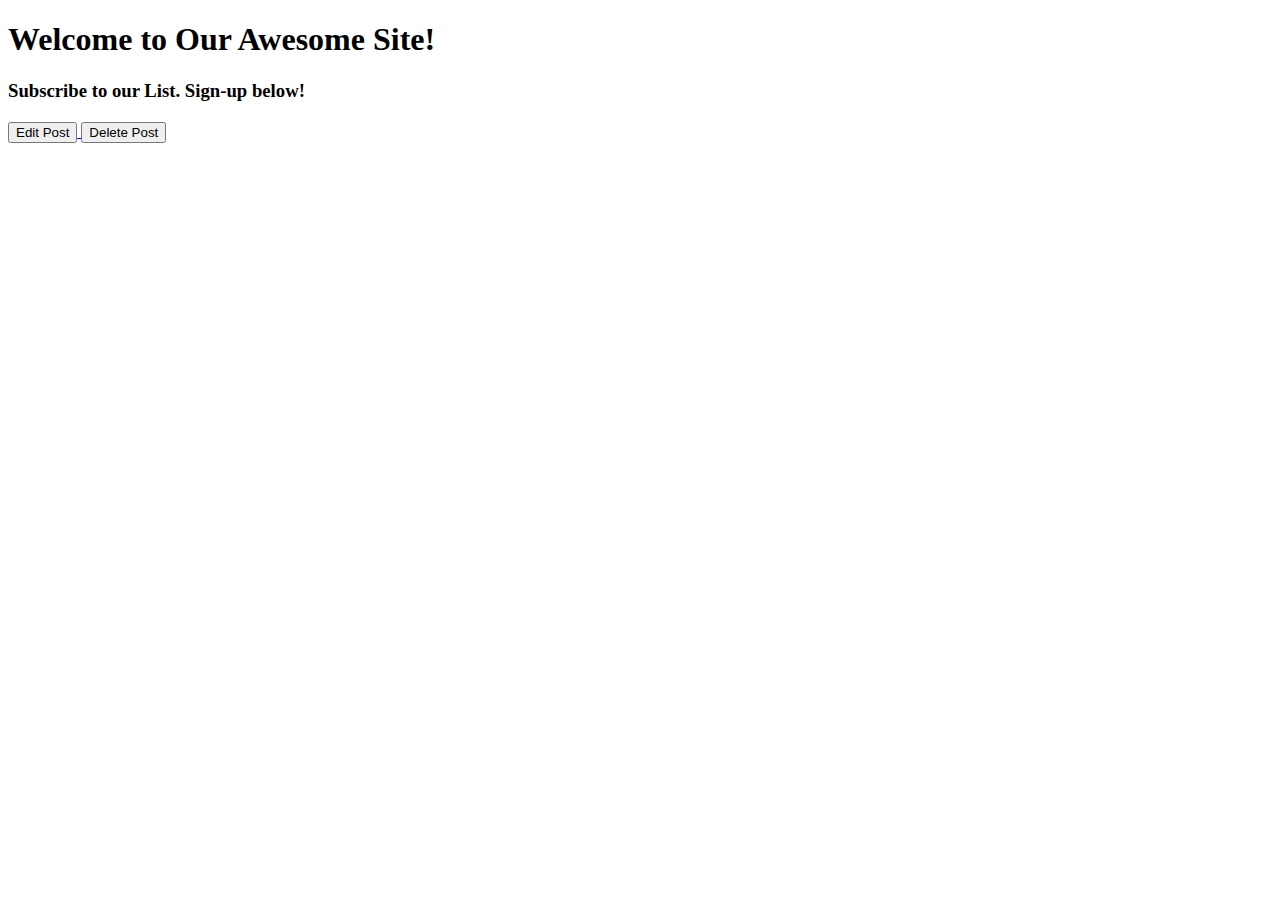
<file: src/main/resources/templates/blogpost/index.html>
<!DOCTYPE html>
<html xmlns:th="http://www.thymeleaf.org">
<head>
    <title>Subscriber List</title>
    <div th:replace="/fragments/navbar :: head-style" ></div>
</head>
<body>
<div th:replace="fragments/navbar :: navbar" ></div>
<div class="container">
    <h1>Welcome to Our Awesome Site!</h1>
    <h3>Subscribe to our List. Sign-up below!</h3>
	<div class="row">
            <div th:each="blog:${posts}">
		<div class="col-md-12">
			<div class="panel panel-default">
				<div class="panel-heading">
					<h2 th:text="${blog.title}"></h2>
				</div>
				<div class="panel-body">
					<strong><p th:text="${blog.author}"/></strong>
					<p th:text="${blog.blogEntry}" />
				</div>
				<div class="panel-footer">
					<!-- Link to Update -->
					<!-- Link to Show  -->
					<!--  Link to Destroy -->
                                        <!-- index.html -->

                                   <div class="card-footer">
                                        <a href="#" th:href="@{blogposts/{id}(id=${blog.id})}">
                                                <button class="btn btn-light">Edit Post</button>
                                        </a>
                                       <a href="#" th:href="@{blogposts/delete/{id}(id=${blog.id})}" onclick="return confirm('Are you sure you want to delete?');">
                                        <button class="btn btn-danger" type="submit">Delete
                                                Post</button></a>
                                    </div>
				</div>
			</div>
		</div>
            </div>
        </div>

</div>
   <div th:replace="/fragments/navbar :: body-links" ></div>
</body>
</html>
</file>
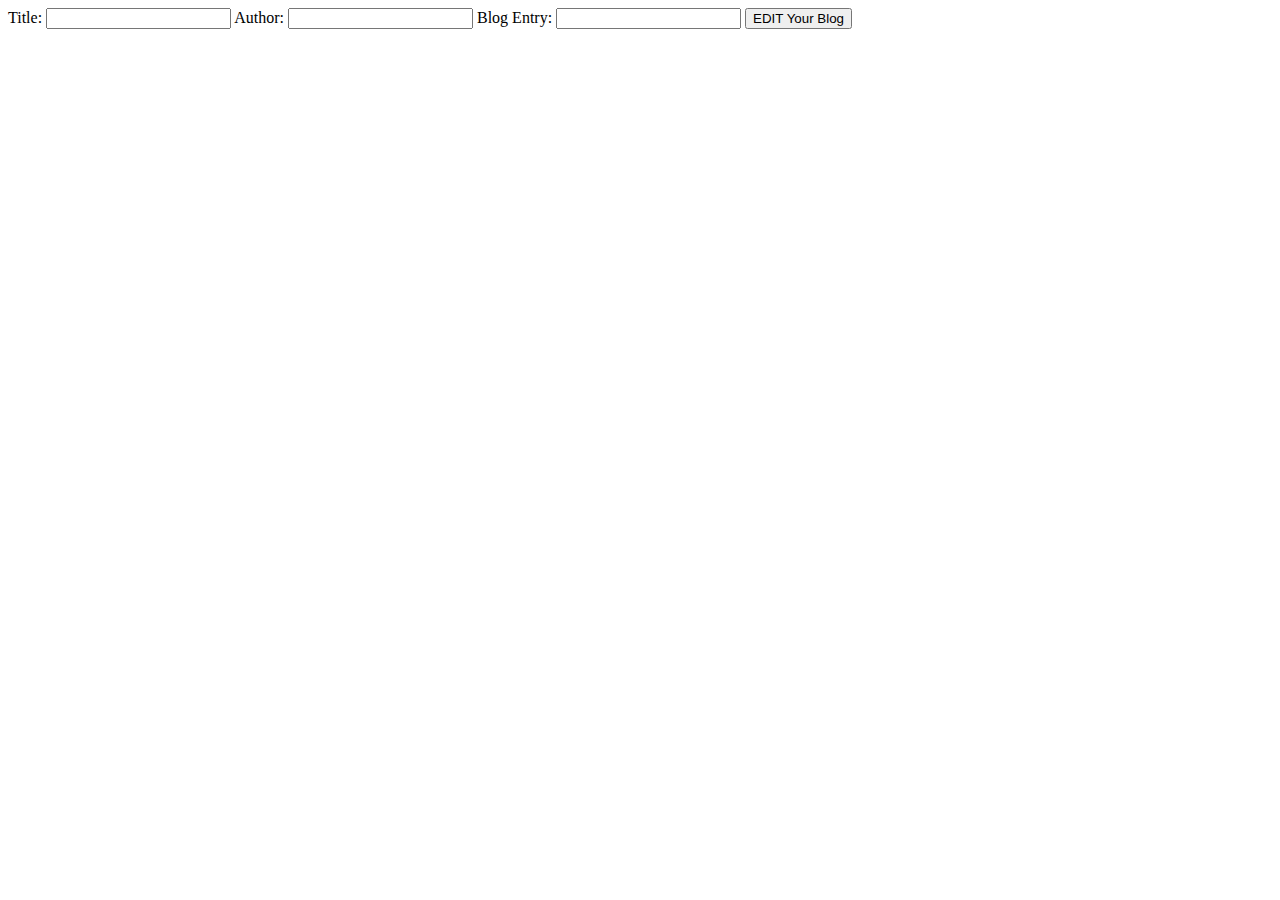
<file: src/main/resources/templates/blogpost/edit.html>
<!DOCTYPE html>
<!--
To change this license header, choose License Headers in Project Properties.
To change this template file, choose Tools | Templates
and open the template in the editor.
-->
<html>
<head>
        <title>Edit</title>
       <div th:replace="/fragments/navbar :: head-style" ></div>
</head>
<body>
    <form action="#" th:action="@{~/blogposts/update/{id}(id=${blogPost.id})}" th:object="${blogPost}" method="GET">
        <label for="blogTitle">Title:</label>
        <input type="text" name="blogTitle" th:field="*{title}" />
 
        <label for="blogAuthor">Author:</label>
        <input type="text" name="blogAuthor" th:field="*{author}" />
 
        <label for="blogEntry">Blog Entry:</label>
        <input type="text" name="blogEntry" th:field="*{blogEntry}" />
 
        <button type="submit" class="btn btn-success">EDIT Your Blog</button>
    </form>
        <div th:replace="fragments/navbar :: navbar" ></div>
    
    <div th:replace="/fragments/navbar :: body-links" ></div>
</body>
</html>
</file>
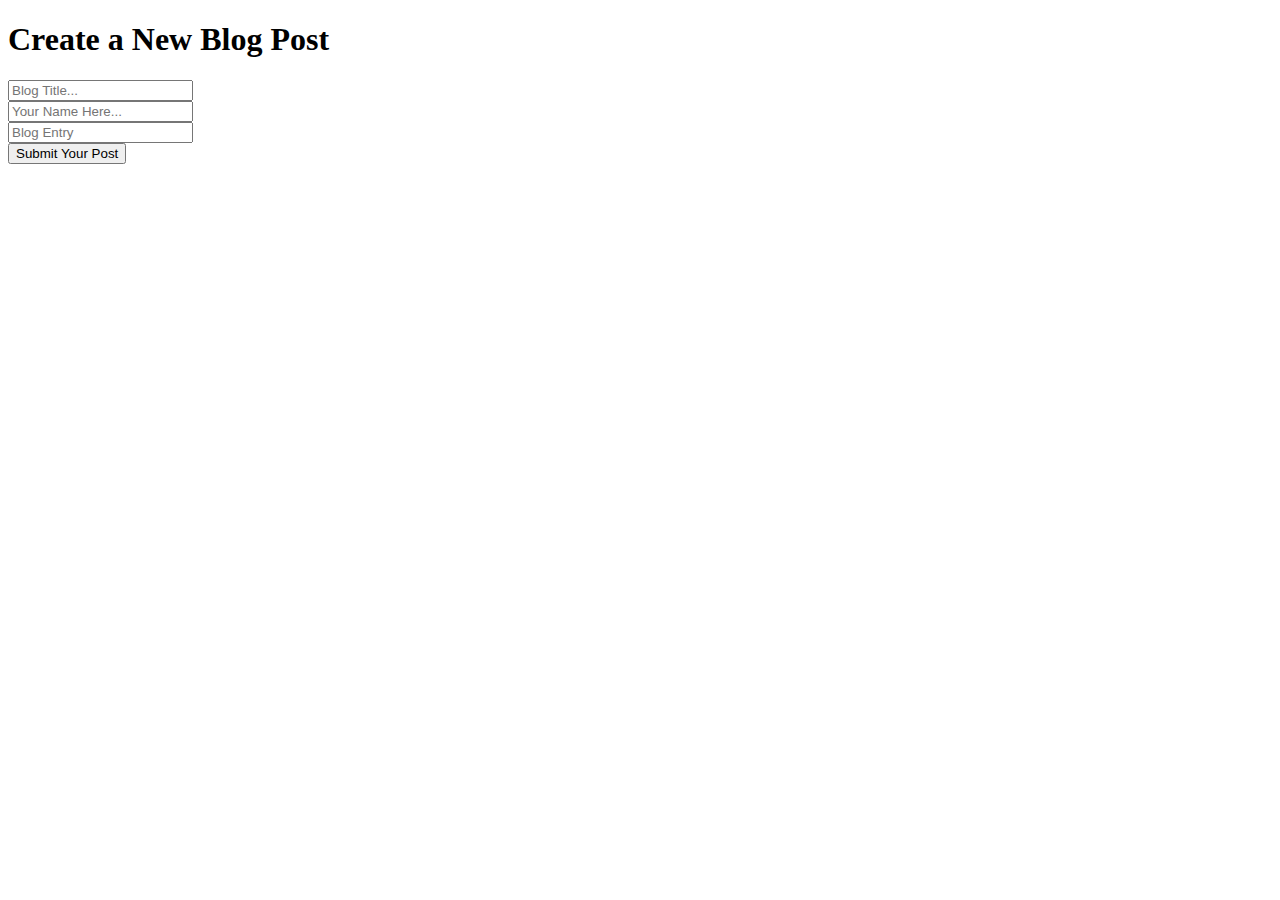
<file: src/main/resources/templates/blogpost/new.html>
<!DOCTYPE html>
<!--
To change this license header, choose License Headers in Project Properties.
To change this template file, choose Tools | Templates
and open the template in the editor.
-->
<html xmlns:th="http://www.thymeleaf.org">
  <head>
    <title>Create a New Blog</title>
    <div th:replace="/fragments/navbar :: head-style" ></div>
  </head>
  <body>		
   <div th:replace="fragments/navbar :: navbar" ></div>
<div class="container">
    <h1>Create a New Blog Post</h1>
    <form action="#" th:action="@{/blogposts}" th:object="${blogPost}" method="post">

    <div class="form-group">
            <input type="text" class="form-control" placeholder="Blog Title..." th:field="*{title}" />
    </div>

    <div class="form-group">
            <input type="text" class="form-control" placeholder="Your Name Here..." th:field="*{author}" />
    </div>

    <div class="form-group">
            <input type="text" class ="form-control" placeholder="Blog Entry" th:field="*{blogEntry}" />
    </div>

    <button class="btn btn-primary">Submit Your Post</button>
</form>
</div>
<div th:replace="/fragments/navbar :: body-links" ></div>
  </body>
</html>
</file>
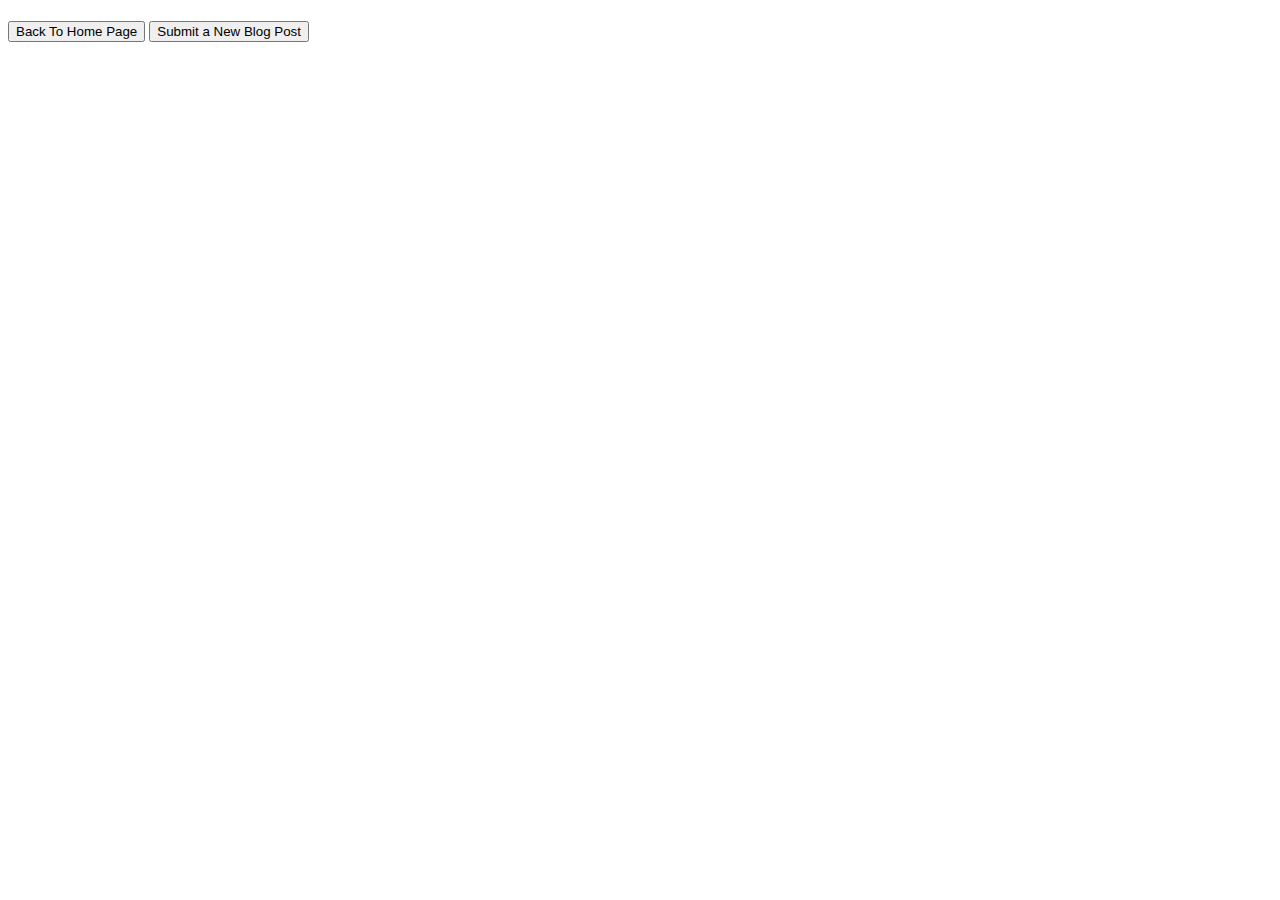
<file: src/main/resources/templates/blogpost/result.html>
<!DOCTYPE html>
<html xmlns:th="http://www.thymeleaf.org">
  <head>
    <title>Blog Site</title>
    <div th:replace="/fragments/navbar :: head-style" ></div>
  </head>
  <body>
         <div th:replace="fragments/navbar :: navbar" ></div>
    <div class="container">
  <div class="row">
    <div class="col-md-12">
      <div class="panel panel-primary">
        <div class="panel-heading">
	  <h1 th:text="${title}"></h1>
	</div>
	<div class="panel-body">
	  <strong><p th:text="${author}"/></strong>
	  <p th:text="${blogEntry}" />
	</div>
	<div class="panel-footer">
	  <!-- Link to Update -->
	  <!-- Link to Show  -->
	  <!--  Link to Destroy -->
	  <a th:href="@{/}"><button class="btn btn-success">Back To Home Page</button></a>
	  <a th:href="@{/blogposts/new}"><button class="btn btn-primary">Submit a New Blog Post</button></a>
	</div>
      </div>
    </div>
  </div>
</div>

<!-- These go right before our closing body tag -->
<div th:replace="/fragments/navbar :: body-links" ></div>
  </body>
</html>
</file>
